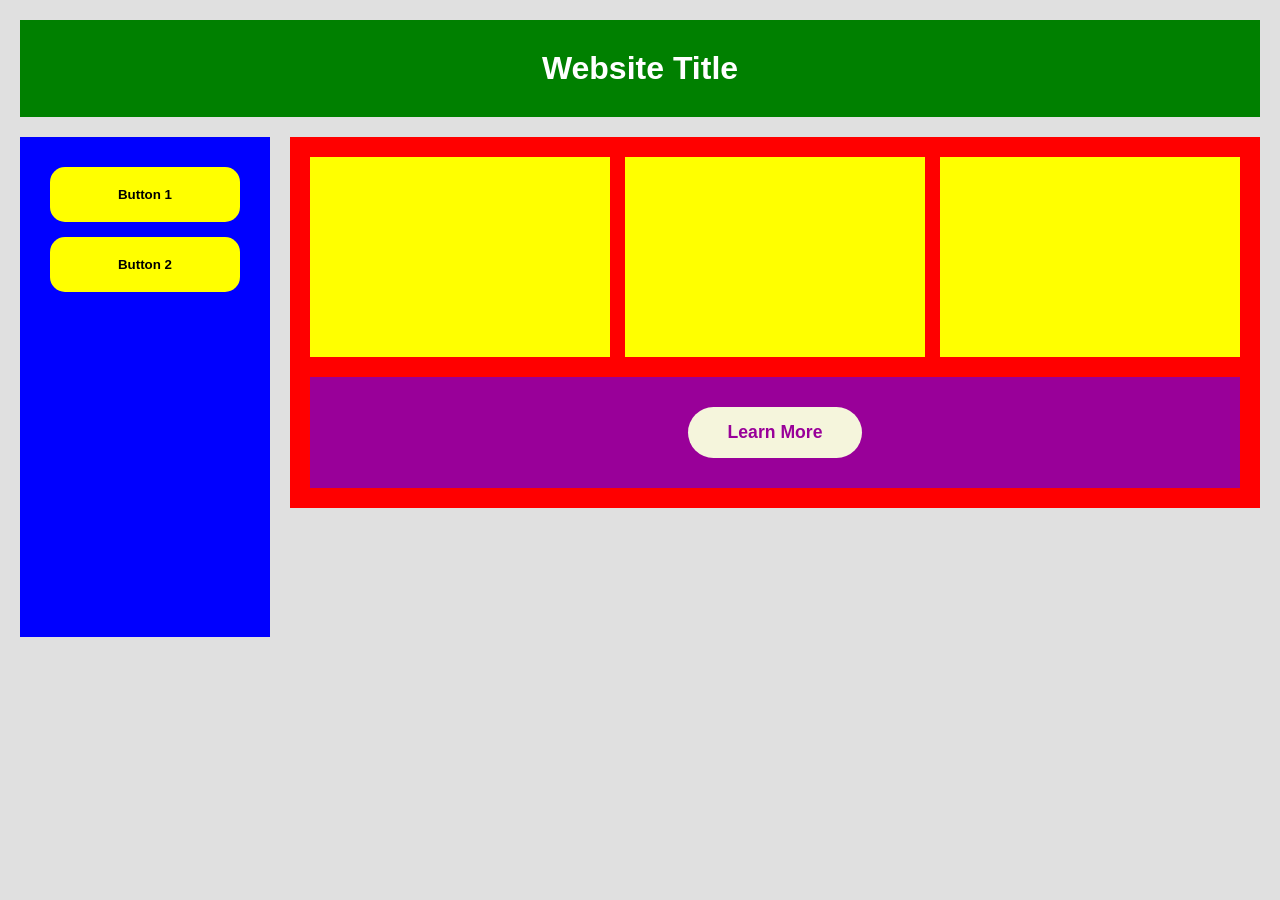
<file: 01_repaso_html_css/index.html>
<!DOCTYPE html>
<html lang="es">

<head>
    <meta charset="UTF-8">
    <meta name="viewport" content="width=device-width, initial-scale=1.0">
    <title>Repaso HTML - CSS</title>
    <link rel="stylesheet" href="static/css/style.css">
</head>

<body>
    <header>
        <h1>Website Title</h1>
    </header>
    <main class="contenedor">
        <aside>
            <nav class="sidebar">
                <button>Button 1</button>
                <button>Button 2</button>
            </nav>
        </aside>
        <section class="contenido">
            <div class="tarjetas">
                <div class="tarjeta"></div>
                <div class="tarjeta"></div>
                <div class="tarjeta"></div>
            </div>
            <div class="learn">
                <button>Learn More</button>
            </div>
        </section>
    </main>
    <footer></footer>
</body>

</html>
</file>
<file: 01_repaso_html_css/static/css/style.css>
/* Ajustes globales */
* {
    margin: 0;
    padding: 0;
    box-sizing: border-box;
    font-family: Arial, sans-serif;
}

header {
    background-color: #008000;
    /* verde */
    text-align: center;
    padding: 30px;
    margin-bottom: 20px;
    color: white;
}

body {
    background-color: #e0e0e0;
    /* gris claro */
    ;
    padding: 20px;
}

.contenedor {
    display: flex;
    gap: 20px;
    align-items: flex-start;
}

.sidebar {
    width: 250px;
    background-color: blue;
    padding: 30px 30px;
    display: flex;
    flex-direction: column;
    gap: 15px;
    min-height: 500px;
}

.sidebar button {
    background-color: yellow;
    text-align: center;
    border: none;
    border-radius: 15px;
    padding: 20px;
    font-weight: bold;
    ;
    cursor: pointer;
}

.contenido {
    flex: 1;
    background-color: red;
    padding: 20px;
    display: flex;
    flex-direction: column;
    gap: 20px;
}

.tarjetas {
    display: flex;
    gap: 15px;
}

.tarjeta {
    flex: 1;
    background-color: yellow;
    height: 200px;
}

.learn {
    background-color: #990099;
    padding: 30px;
    display: flex;
    justify-content: center;
}

.learn button {
    padding: 15px 40px;
    border: none;
    border-radius: 30px;
    background-color: beige;
    font-weight: bold;
    cursor: pointer;
    color: #990099;
    font-size: 1.1em;
}
</file>
